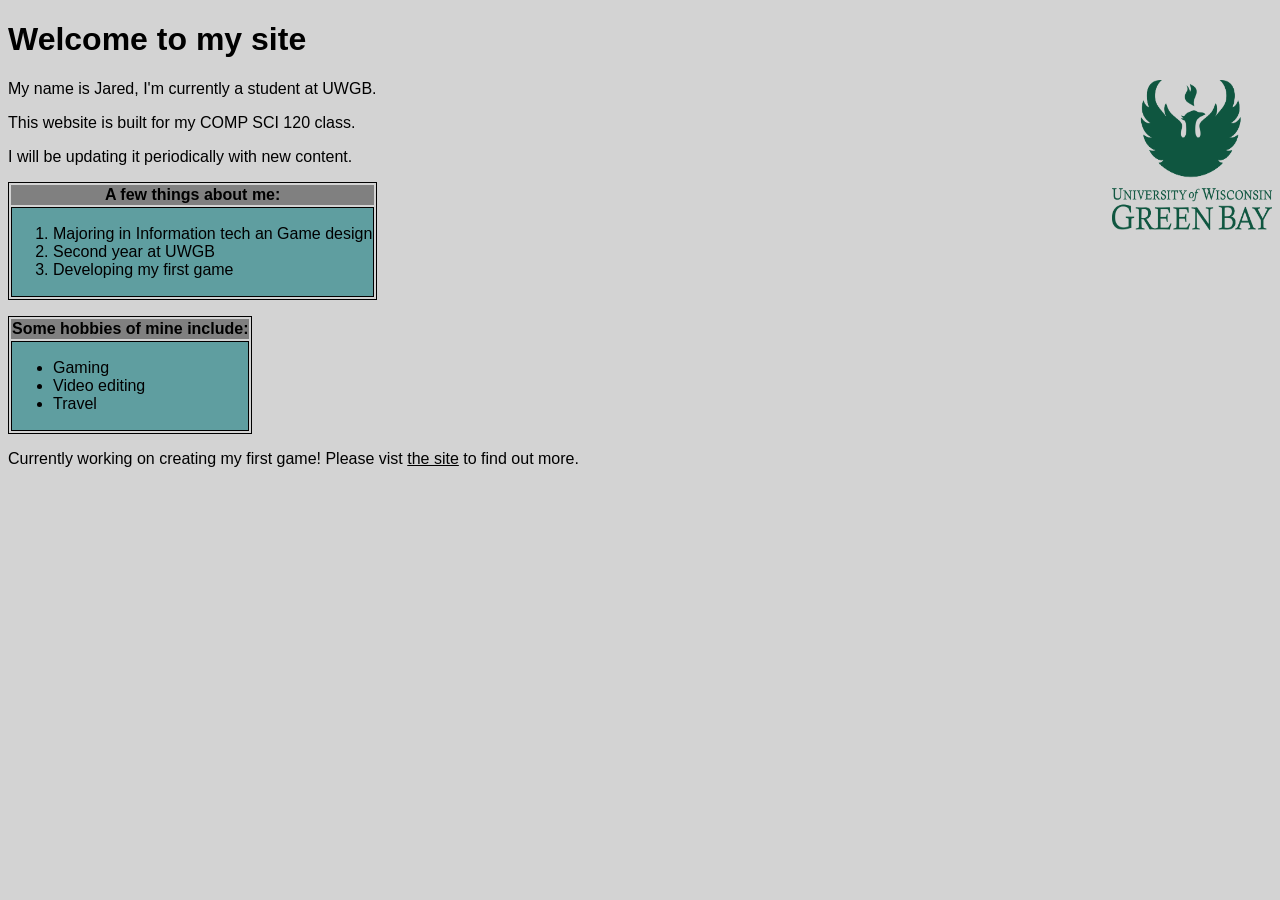
<file: index.html>
<!DOCTYPE html>
<html lang="en">
<head>
    <link href="styles.css" rel="stylesheet">
    <meta charset="UTF-8">
    <meta name="viewport" content="width=device-width, initial-scale=1.0">
    <title>Jared Blahnik</title>
</head>
<body>
    <h1>
        Welcome to my site
    </h1>
    <p>
        <img class="float1" src="UWGB-Stack-RGB.png" alt="UWGB logo">
        My name is Jared, I'm currently a student at UWGB.
    </p>
    <p>
       This website is built for my COMP SCI 120 class.  
    </p>
    <p>
        I will be updating it periodically with new content. 
    </p>
    
  <table>
    <tr>
    <p>
        <th>A few things about me:</th>
    </p>
    </tr>

    <tr>
    <td>
    <ol>
        <li>
            Majoring in Information tech an Game design
        </li>
        <li>
            Second year at UWGB
        </li>
        <li>
            Developing my first game
        </li>
    </ol>
    </td>
    </tr>

    </table>

    <table>
        
        <tr>
    <p>
        <th>Some hobbies of mine include:</th>
    </p>
        </tr>

        <tr>
            <td>
    <ul>
        <li>
            Gaming
        </li>
        <li>
            Video editing
        </li>
        <li>
            Travel
        </li>
    </ul>
            </td>
        </tr>
    </table>

    <div>
        <p>
            Currently working on creating my first game! Please vist <a href="https://penguinj44.github.io/PoPFLiPGames/index.html">the site</a> to find out more.
        </p>
    </div>


    <!--<p> Current page: index.html</p>
    <a href="Form/form.html" class="link">My form</a>-->
    
</body>

</html>
</file>
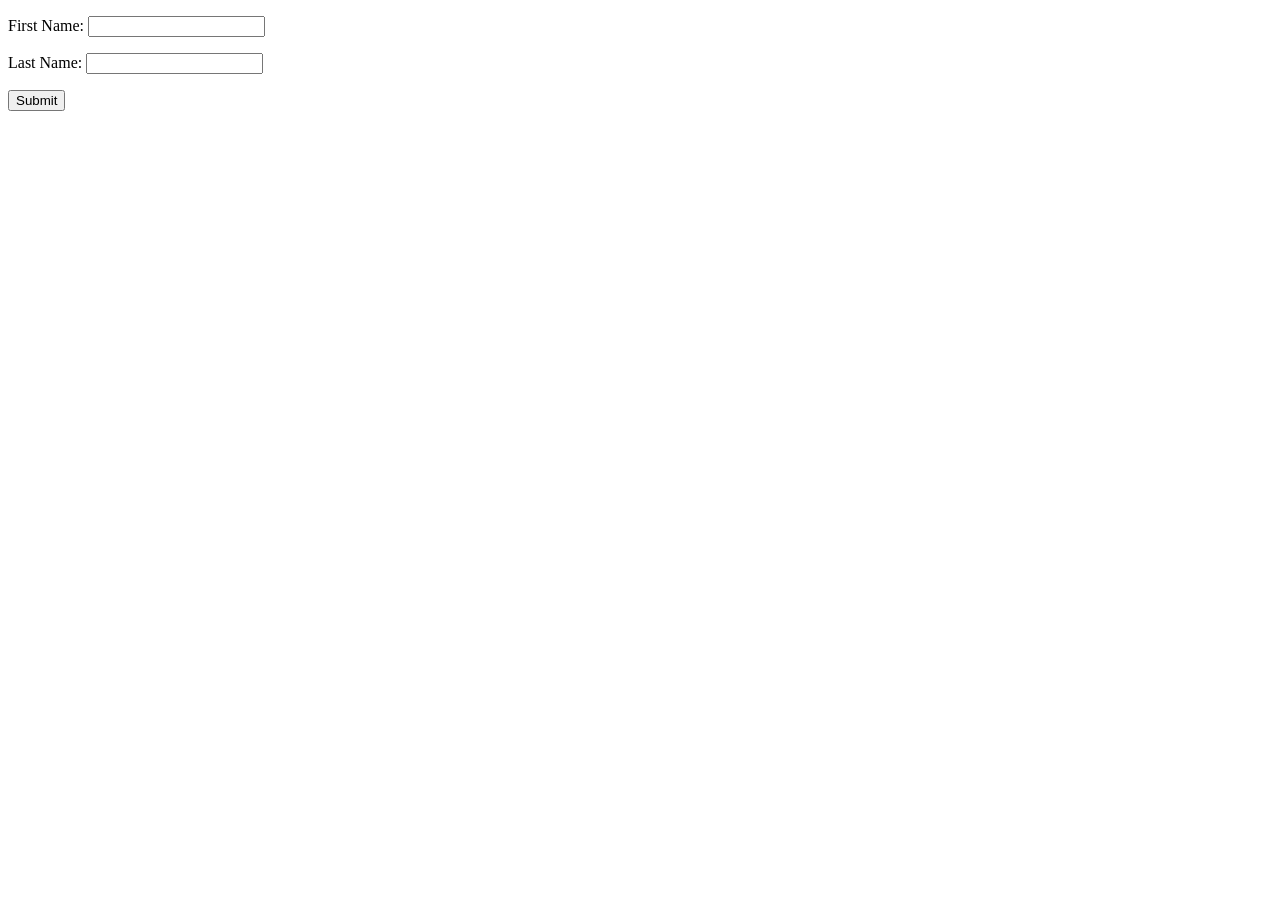
<file: form.html>
<!DOCTYPE html>
<html lang="en">
<head>
    <meta charset="UTF-8">
    <meta name="viewport" content="width=device-width, initial-scale=1.0">
    <title>Document</title>
</head>
<body>

<form action="https://example.com/apply" method="POST">
   <p>
      <label for="first">First Name:</label>
      <input type="text" name="first" id="first">
   </p>
   <p>
      <label for="last">Last Name:</label>
      <input type="text" name="last" id="last">
   </p>
   <input type="submit">
</form>


</form>
</body>
</html>
</file>
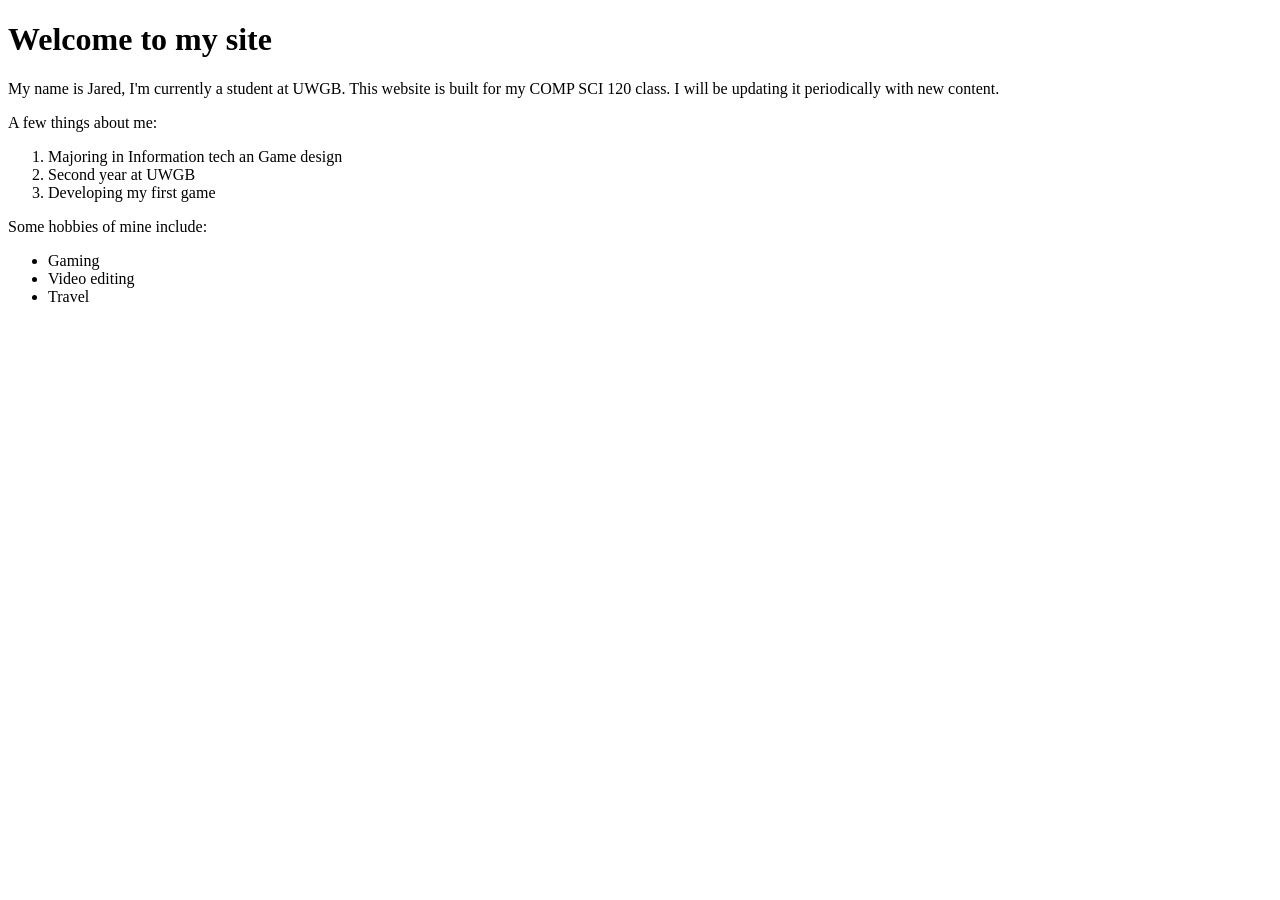
<file: Website.html>
<!DOCTYPE html>
<html lang="en">
<head>
    <meta charset="UTF-8">
    <meta name="viewport" content="width=device-width, initial-scale=1.0">
    <title>Jared Blahnik</title>
</head>
<body>
    <h1>
        Welcome to my site
    </h1>
    <p>
        My name is Jared, I'm currently a student at UWGB. This website is built for my COMP SCI 120 class. I will be updating it periodically with new content.
    </p>
    <p>
        A few things about me:
    </p>
    <ol>
        <li>
            Majoring in Information tech an Game design
        </li>
        <li>
            Second year at UWGB
        </li>
        <li>
            Developing my first game
        </li>
    </ol>

    <p>
        Some hobbies of mine include:
    </p>
    <ul>
        <li>
            Gaming
        </li>
        <li>
            Video editing
        </li>
        <li>
            Travel
        </li>
    </ul>
    <img>
</body>
</html>
</file>
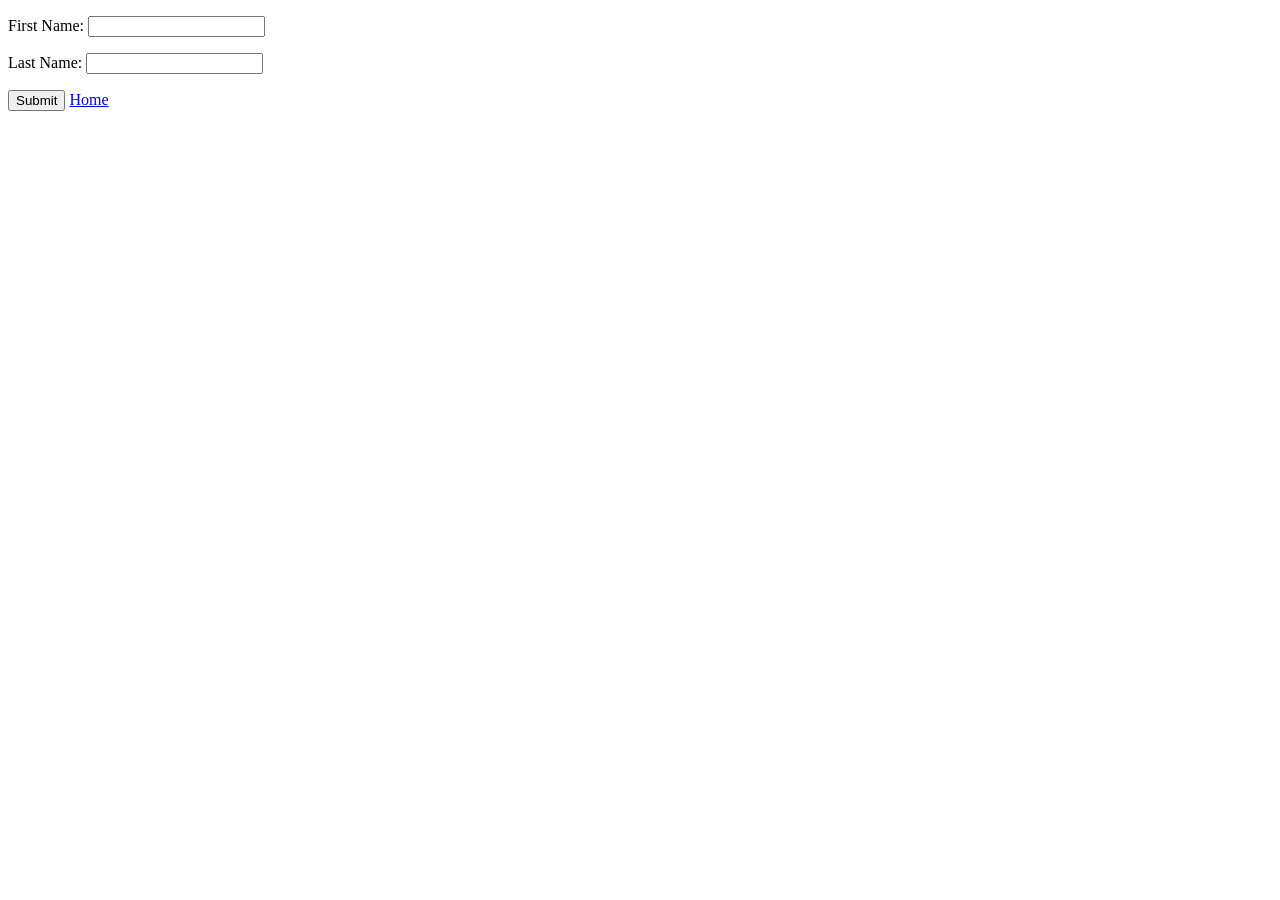
<file: Form/form.html>
<!DOCTYPE html>
<html lang="en">
<head>
    <meta charset="UTF-8">
    <meta name="viewport" content="width=device-width, initial-scale=1.0">
    <title>Form</title>
</head>
<body>

<form action="https://example.com" method="POST">
   <p>
      <label for="first">First Name:</label>
      <input type="text" name="first" id="first">
   </p>
   <p>
      <label for="last">Last Name:</label>
      <input type="password" name="last" id="last">
   </p>
   <input type="submit">

    <a href="../index.html">Home</a>
</form>
    
</body>
</html>
</file>
<file: styles.css>
:root{
   --font-color: #aed3e1;
   --bg-color: #d3d3d3;
}
.float1{
  float: right;
  width: 160px;
  height: 150px;
}
a:link{
   color: black;
}
a:hover{
  color: darkcyan;
}
body {
  background-color: var(--bg-color);
}
tr:nth-child(1){
    background-color: grey;
}
tr:nth-child(2){
    background-color: cadetblue;
}
table, td{
    border: 1px solid #000000;
}
p, h1, h2, h3, ul, ol, li, th{
    font-family: 'Franklin Gothic Medium', 'Arial Narrow', Arial, sans-serif;
}
</file>
